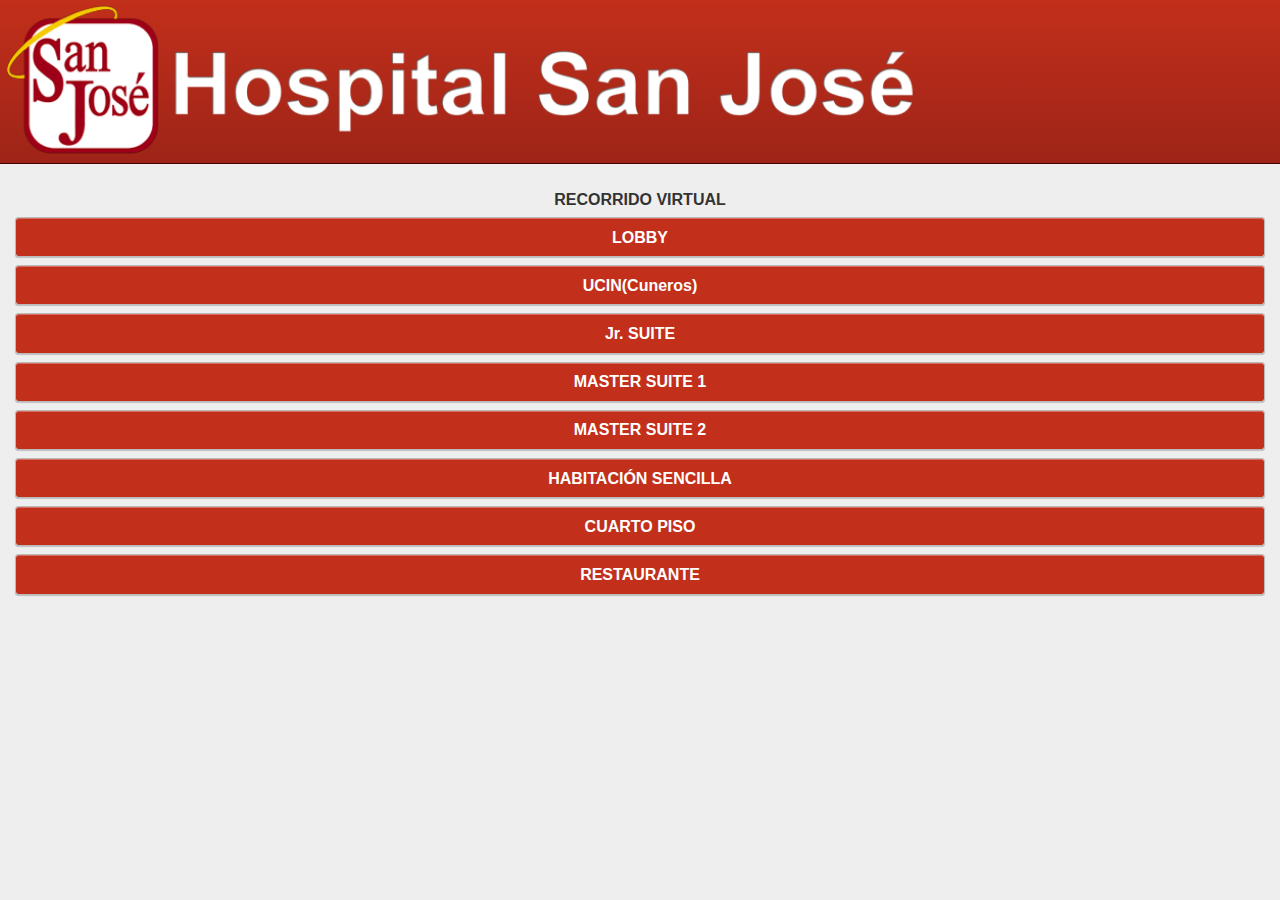
<file: test/contacto.html>
<!DOCTYPE html>
<html>
<head>
    <meta charset="UTF-8" />
    <title>Hello, World</title>
    <meta name="viewport" content="width=device-width, initial-scale=1">
    <link href="jquery-mobile/styles/jquery.mobile-1.3.1.min.css" rel="stylesheet" />
    <link href="styles/main.css" rel="stylesheet" />

    
    <script src="jquery-mobile/js/jquery-1.9.1.min.js" type="text/javascript"></script>
    <script src="jquery-mobile/js/jquery.mobile-1.3.1.min.js" type="text/javascript"></script>
    
<script>
var hideUrlBar = function(){
    return true;
    
}
</script>
</head>
<body>

    <!--Home-->
    <div id="page-home" data-role="page">

        <!--Header-->
        <a href="#page-home"> <div id="hdx" class="heax" data-role="header" data-position="fixed" style="padding:5px;">
         <img src="styles/images/headerlogo.png"  width="80%" id="lgx">
        </div></a>

        <!--Content-->
        <div data-role="content">
          
          <div align="center" style="margin-top:12px; "><b>RECORRIDO VIRTUAL</b></div>
            
            <a href="./recorridos/lobby/index.html" data-role="button" data-corners="true" 
                 data-shadow="true" data-iconshadow="true" data-wrapperels="span" 
                  data-theme="c" class="ui-btn ui-shadow ui-btn-corner-all ui-btn-hover-c ui-btn-up-c">
                  <span class="ui-btn-inner"><span class="ui-btn-text">LOBBY</span></span></a>
            <a href="#page-location" data-role="button" data-corners="true" 
                 data-shadow="true" data-iconshadow="true" data-wrapperels="span" 
                  data-theme="c" class="ui-btn ui-shadow ui-btn-corner-all ui-btn-hover-c ui-btn-up-c">
                  <span class="ui-btn-inner"><span class="ui-btn-text">UCIN(Cuneros)</span></span></a>
            <a href="#page-location" data-role="button" data-corners="true" 
                 data-shadow="true" data-iconshadow="true" data-wrapperels="span" 
                  data-theme="c" class="ui-btn ui-shadow ui-btn-corner-all ui-btn-hover-c ui-btn-up-c">
                  <span class="ui-btn-inner"><span class="ui-btn-text">Jr. SUITE</span></span></a>
            <a href="#page-location" data-role="button" data-corners="true" 
                 data-shadow="true" data-iconshadow="true" data-wrapperels="span" 
                  data-theme="c" class="ui-btn ui-shadow ui-btn-corner-all ui-btn-hover-c ui-btn-up-c">
                  <span class="ui-btn-inner"><span class="ui-btn-text">MASTER SUITE 1</span></span></a>
             <a href="#page-location" data-role="button" data-corners="true" 
                 data-shadow="true" data-iconshadow="true" data-wrapperels="span" 
                  data-theme="c" class="ui-btn ui-shadow ui-btn-corner-all ui-btn-hover-c ui-btn-up-c">
                  <span class="ui-btn-inner"><span class="ui-btn-text">MASTER SUITE 2</span></span></a>
             <a href="#page-location" data-role="button" data-corners="true" 
                 data-shadow="true" data-iconshadow="true" data-wrapperels="span" 
                  data-theme="c" class="ui-btn ui-shadow ui-btn-corner-all ui-btn-hover-c ui-btn-up-c">
                  <span class="ui-btn-inner"><span class="ui-btn-text">HABITACIÓN SENCILLA</span></span></a>
            
            <a href="./recorridos/4piso/4piso.html"  class="ui-btn ui-shadow ui-btn-corner-all ui-btn-hover-c ui-btn-up-c">
                  <span class="ui-btn-inner"><span class="ui-btn-text">CUARTO PISO</span></span></a>
            
             <a href="#page-location" data-role="button" data-corners="true" 
                 data-shadow="true" data-iconshadow="true" data-wrapperels="span" 
                  data-theme="c" class="ui-btn ui-shadow ui-btn-corner-all ui-btn-hover-c ui-btn-up-c">
                  <span class="ui-btn-inner"><span class="ui-btn-text">RESTAURANTE</span></span></a>
            
             
            
        </div>
       
            
          

        
    </div>

   
    
             
         
    
    
    
    
</body>
</html>
</file>
<file: test/styles/main.css>
.ui-footer {
    text-align: center;
    padding: 0.3em;
}

.ui-footer > .footerText {
    font-size: 0.8em;
    position: relative;
    top: -2px;
}

.err {
    color: red;
}

.buttons {
    text-align: center;
}

.left {
    float: left;
    display: inline-block;
}

.right {
    float: right;
    display: inline-block;
}

.clear {
    clear: both;
}

/* MAP STYLES*/
#page-location-content {
    position: absolute;
    top: 42px;
    bottom: 30px;
    left: 0;
    right: 0;
    padding: 0;
}

#page-location-content .ui-input-search,
#page-location-content div.ui-input-text {
    margin: 0 10px;
    padding: 0;
    background-image: none;
    position: relative;
    border: none;
}

#map-canvas {
    width: 100%;
    height: 100%;
}

#map-search-wrap {
    width: 100%;
    position: absolute;
    z-index: 10;
    background-color: rgba(0, 0, 0, 0.5);
    padding: 3px;
    box-sizing: border-box;
    -webkit-box-sizing: border-box;
}

#map-address {
    min-width: 200px;
    width: 60%;
    margin: 5px;
    float: left;
    background-color: #fff;
    font-style: italic;
    color: #000;
    padding: 7px 10px;
    border-radius: 3px;
    border-width: 1px;
    border-style: solid;
    border-color: rgb(180, 180, 180);
    border-bottom-color: rgb(255, 255, 255);
    box-shadow: 0 -1px 0 #3C3C3C;
}

#map-search {
    float: left;
    width: 40px;
    height: 40px;
    color: #fff;
    border: none;
    background: none;
    background-image: url(../styles/images/search.png);
    background-repeat: no-repeat;
    background-position: center center;
    margin-top: 4px;
}

#map-search:active {
    background-image: url(../styles/images/search_active.png);
    background-repeat: no-repeat;
}

#map-navigate-home {
    float: left;
    width: 40px;
    height: 40px;
    color: #fff;
    border: none;
    background: none;
    background-image: url(../styles/images/location.png);
    background-repeat: no-repeat;
    background-position: center center;
    margin-top: 4px;
}

#map-navigate-home:active {
    background-image: url(../styles/images/location_active.png);
    background-repeat: no-repeat;
}

/* RETINA DISPLAY STYLES*/
@media only screen and (-webkit-min-device-pixel-ratio: 2),(min-resolution: 192dpi) {
    #map-search {
        background-image: url(../styles/images/search2x.png);
        background-repeat: no-repeat;
        background-size: 100%;
    }

    #map-search:active {
        background-image: url(../styles/images/search_active2x.png);
        background-repeat: no-repeat;
        background-size: 100%;
    }

    #map-navigate-home {
        background-image: url(../styles/images/location2x.png);
        background-repeat: no-repeat;
        background-size: 100%;
    }

    #map-navigate-home:active {
        background-image: url(../styles/images/location_active2x.png);
        background-repeat: no-repeat;
        background-size: 100%;
    }
}

a{
    text-decoration:none;
    }
.line_buttons img {
display: inline-block;
width: 48%;
margin-top: 5px;
}
</file>
